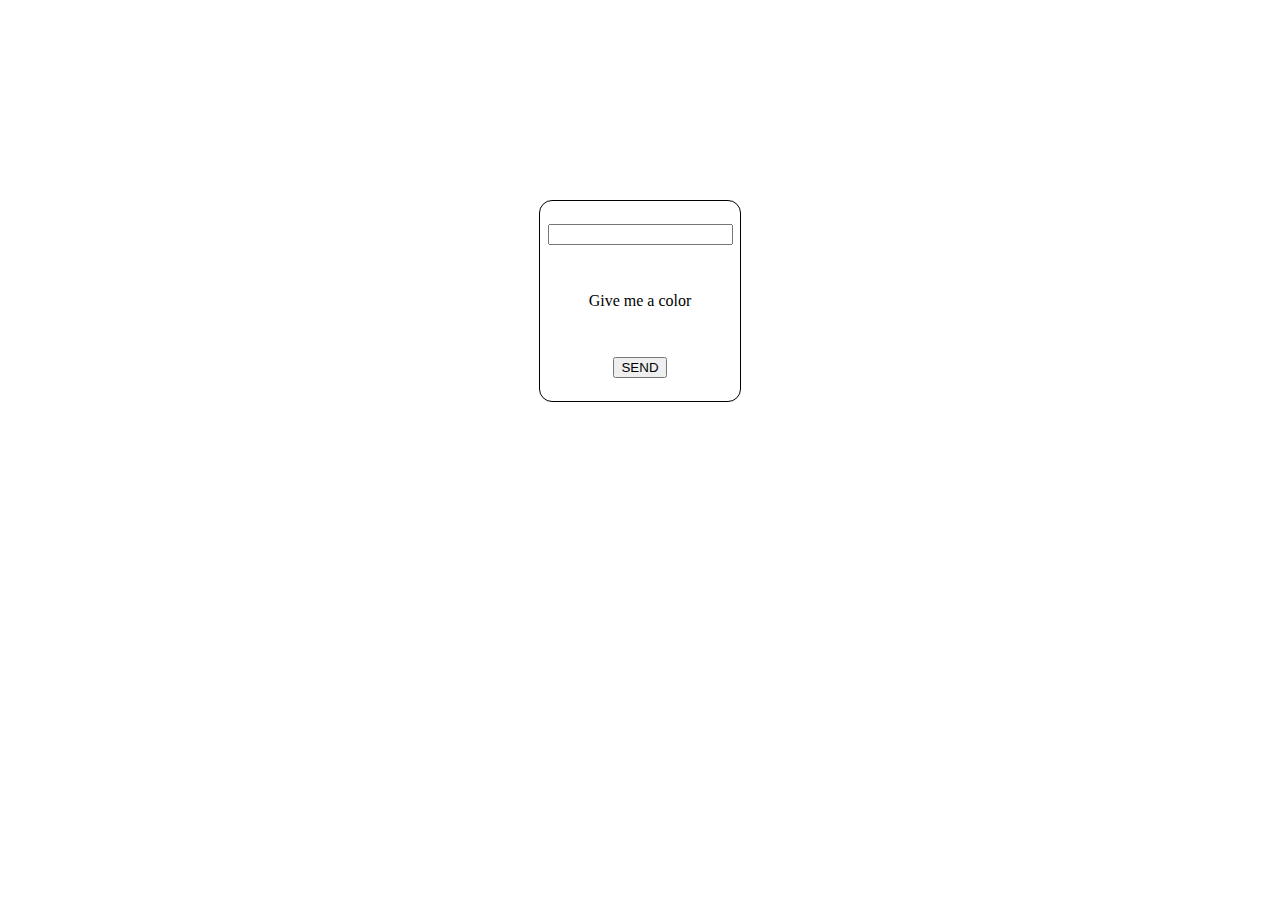
<file: lev1_2/index.html>
<!DOCTYPE html>
<html lang="en">
	<head>
		<meta charset="UTF-8" />
		<meta http-equiv="X-UA-Compatible" content="IE=edge" />
		<meta name="viewport" content="width=device-width, initial-scale=1.0" />
		<title>Change Color</title>
		<link rel="stylesheet" href="./assets/css/style.css" />
	</head>
	<body>
		<!-- Erstelle ein Formular mit Input-Feld und Button, mit dessen Hilfe du die Farbe des Hintergrundes ändern kannst. -->
		<form onsubmit="return false">
			<input type="text" name="color" id="color" />
			<label for="color">Give me a color</label>
			<button onclick="changeColor()">SEND</button>
		</form>

		<script src="./assets/js/main.js"></script>
	</body>
</html>
</file>
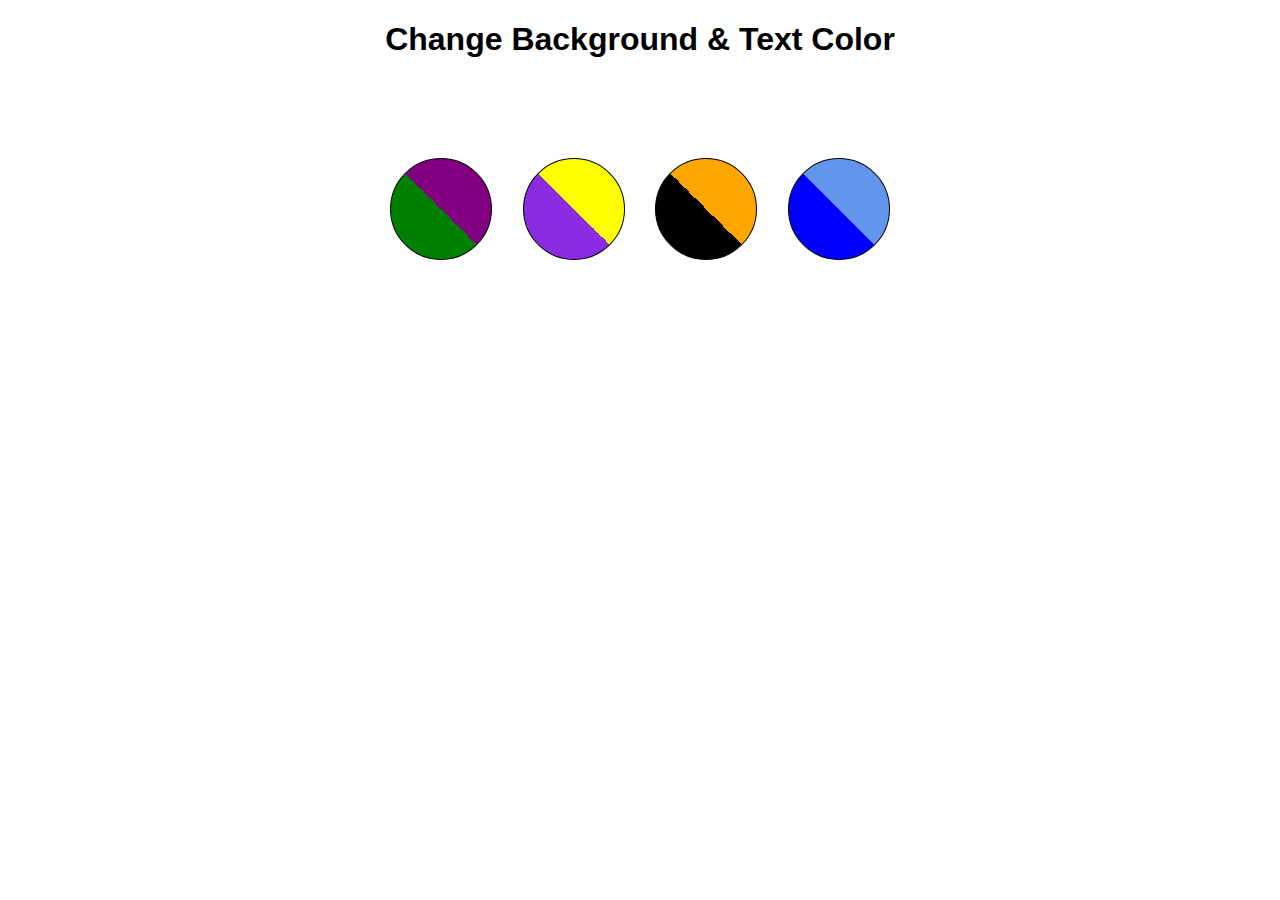
<file: lev3_1/index.html>
<!DOCTYPE html>
<html lang="en">
	<head>
		<meta charset="UTF-8" />
		<meta http-equiv="X-UA-Compatible" content="IE=edge" />
		<meta name="viewport" content="width=device-width, initial-scale=1.0" />
		<title>Document</title>
		<link rel="stylesheet" href="./assets/css/style.css" />
	</head>
	<body>
		<h1>Change Background & Text Color</h1>

		<section>
			<article
				onclick="changeColor('purple','green')"
				class="superball1"
			></article>
			<article
				onclick="changeColor('yellow','blueviolet')"
				class="superball2"
			></article>
			<article
				onclick="changeColor('orange','black')"
				class="superball3"
			></article>
			<article
				onclick="changeColor('cornflowerblue','blue')"
				class="superball4"
			></article>
		</section>
		<script src="./assets/js/main.js"></script>
	</body>
</html>
</file>
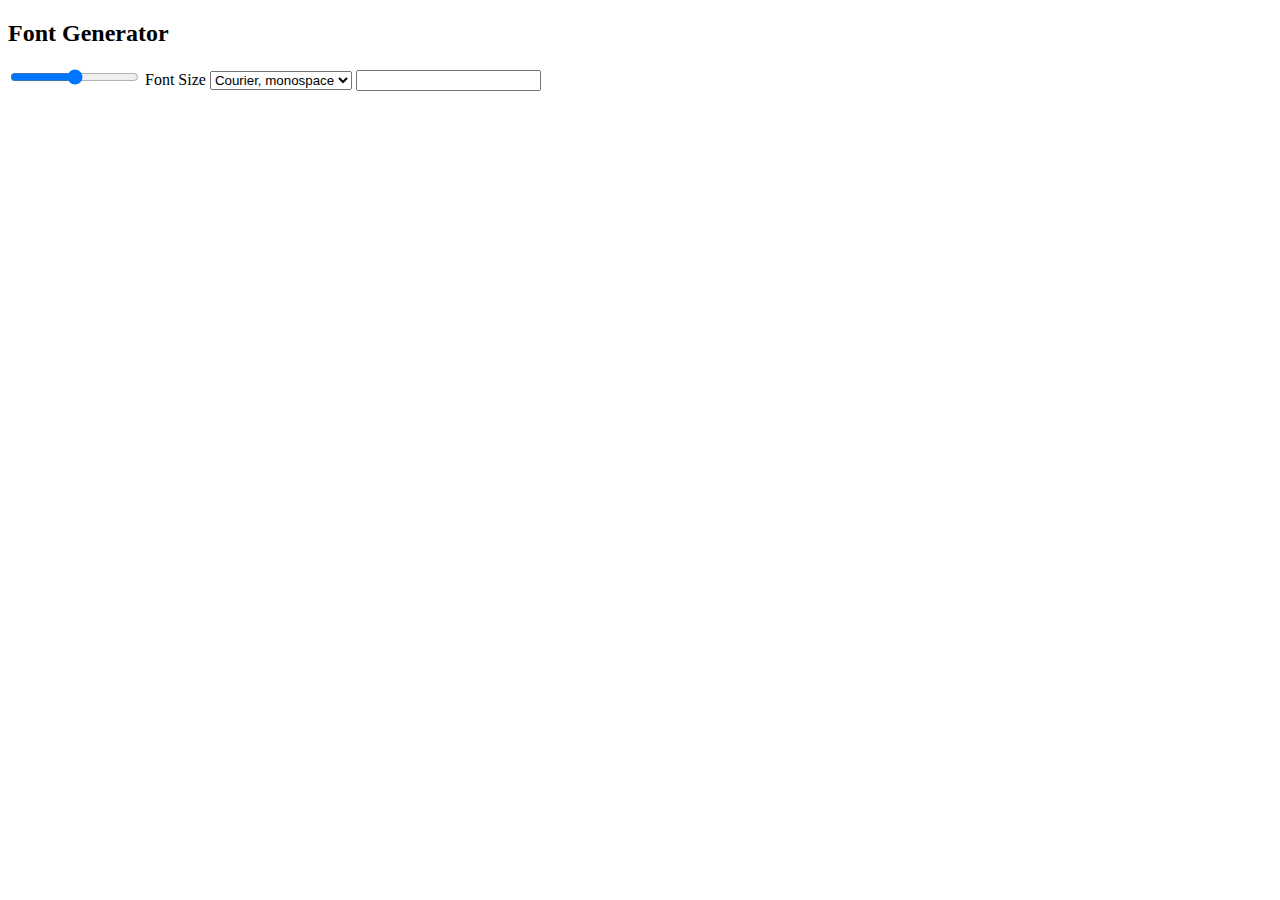
<file: lev3_2/index.html>
<!DOCTYPE html>
<html lang="en">
	<head>
		<meta charset="UTF-8" />
		<meta http-equiv="X-UA-Compatible" content="IE=edge" />
		<meta name="viewport" content="width=device-width, initial-scale=1.0" />
		<title>Font Generator</title>
	</head>
	<body>
		<!-- Erstelle ein Formular um die font-family des eingegeben Inhaltes zu verändern.
Nutze zwei Input Felder. Eines mit dem type=”range” und einer mit dem type=”text”.
Nutze auch ein select - in dem select soll es eine Auswahl mit folgenden Optionen geben:'Bodoni Moda', serif | 'Open Sans', sans-serif | 'Roboto', sans-serif | 'Yusei Magic', sans-serif; vergisst nicht die Schriftarten vorher über Google Fonts zu importieren 
In beiden Input Felder und in dem select soll die Funktion changeFontsSize() mit onChange aufgerufen werden. (s. nächste Folie)
Definiere in der Funktion changeFontsSize() neue Werte für innerHTML, font-size und font-family.
Gebe deine Ergebnis in einer h1 aus.
 -->
		<form onsubmit="return false">
			<h2>Font Generator</h2>

			<input
				onchange="changeFontsSize()"
				type="range"
				name="font-size"
				id="font-size"
			/>
			<label for="font-size">Font Size</label>

			<select onchange="changeFontsSize()" name="font-family" id="font-family">
				<option value="monospace">Courier, monospace</option>
				<option value="sans-serif">Tahoma, sans-serif</option>
				<option value="serif">Times, serif</option>
				<option value="fantasy">fantasy</option>
			</select>

			<input
				onchange="changeFontsSize()"
				type="text"
				name="sample-text"
				id="sample-text"
			/>

			<h1 id="sample-result"></h1>
		</form>

		<script src="./assets/js/main.js"></script>
	</body>
</html>
</file>
<file: lev1_2/assets/css/style.css>
form {
	display: flex;
	flex-direction: column;
	justify-content: space-around;
	align-items: center;
	border: 1px solid #000;
	border-radius: 13px;
	width: 200px;
	height: 200px;
	margin: 200px auto;
}
</file>
<file: lev3_1/assets/css/style.css>
/* 
Erstelle 4 SuperBalls, um die Hintergrundfarbe und Farbe vom <body>+<h1> zu ändern. 
Nutzt CSS um die Elemente zu stylen (Tipp: linear-gradient).
Nun schreibe in JS jeweils eine eigene Funktion für die Elemente.
Wenn der Benutzer auf die SuperBalls klickt, wird die “background-color” vom body und die “Color” von H1 geändert.
Nachdem du diese Schritte befolgt hast, teste mit Klick dein Ergebnis. Viel Spaß! */

h1 {
	text-align: center;
	font-family: sans-serif;
}

section {
	margin: 100px auto;
	width: 500px;
	display: flex;
	justify-content: space-between;
}
article {
	width: 100px;
	height: 100px;
	border-radius: 50%;
	border: 1px solid #000;
	transform: rotate(-45deg);
}

article:hover {
	box-shadow: 0px 5px 20px black;
}

.superball1 {
	background-image: conic-gradient(purple 180deg, green 180deg);
}
.superball2 {
	background-image: conic-gradient(yellow 180deg, blueviolet 180deg);
}
.superball3 {
	background-image: conic-gradient(orange 180deg, black 180deg);
}
.superball4 {
	background-image: conic-gradient(cornflowerblue 180deg, blue 180deg);
}
</file>
